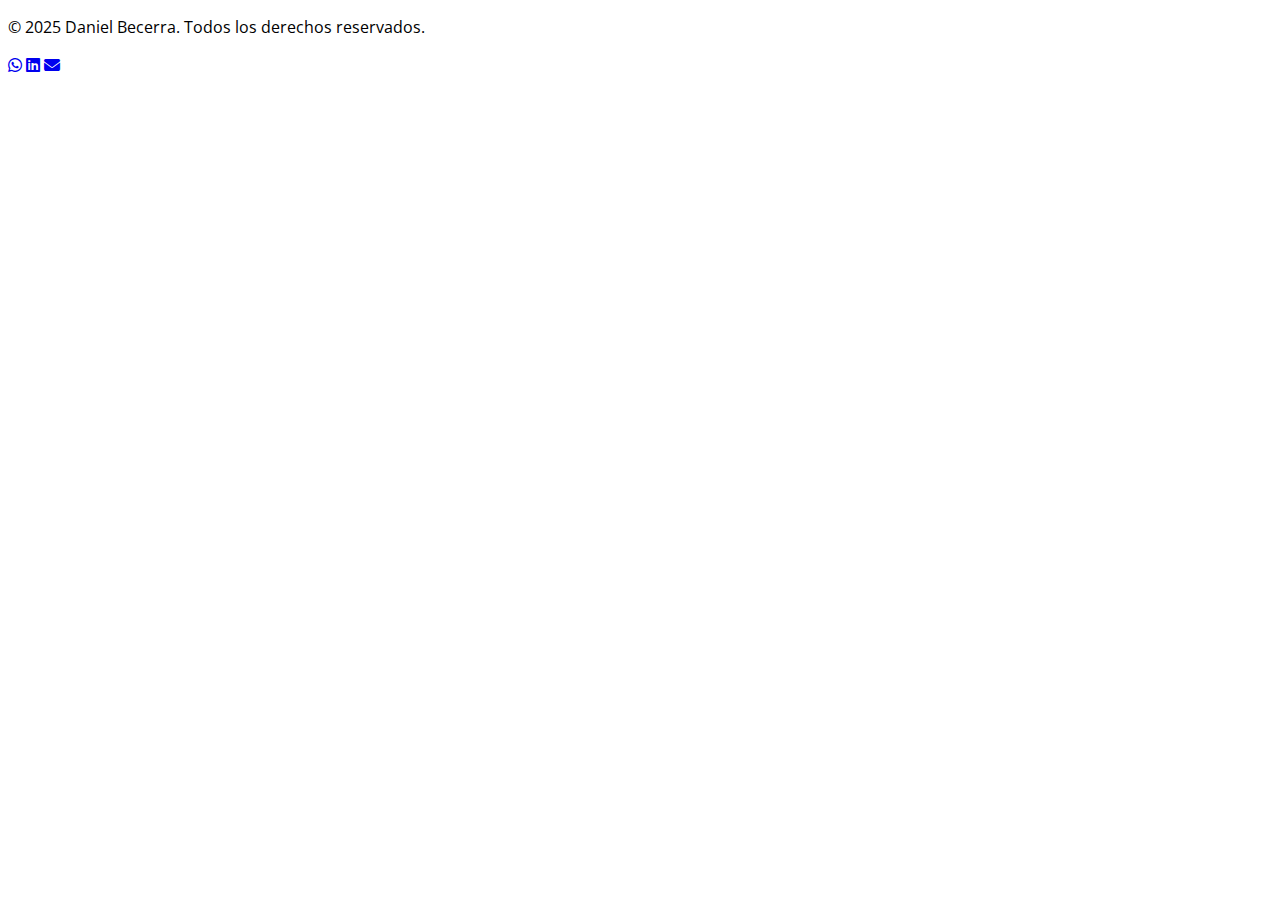
<file: index.html>
<!DOCTYPE html>
<html lang="es">
<head>
  <meta charset="UTF-8" />
  <meta name="viewport" content="width=device-width, initial-scale=1.0"/>
  <title>Daniel Becerra - Contador Auditor</title>
  <link rel="icon" href="favicon.ico" type="image/x-icon" />
  <link rel="stylesheet" href="style.css" />
  <link rel="stylesheet" href="https://cdnjs.cloudflare.com/ajax/libs/font-awesome/6.4.0/css/all.min.css"/>
  <link href="https://fonts.googleapis.com/css2?family=Open+Sans:wght@400;700&display=swap" rel="stylesheet"/>
</head>
<body>
  <!-- contenido omitido por brevedad (idéntico al anterior generado) -->
  <footer>
    <div class="container">
      <p>© 2025 Daniel Becerra. Todos los derechos reservados.</p>
      <div class="social">
        <a href="https://wa.me/56XXXXXXXXX"><i class="fab fa-whatsapp"></i></a>
        <a href="#"><i class="fab fa-linkedin"></i></a>
        <a href="#"><i class="fas fa-envelope"></i></a>
      </div>
    </div>
  </footer>
</body>
</html>
</file>
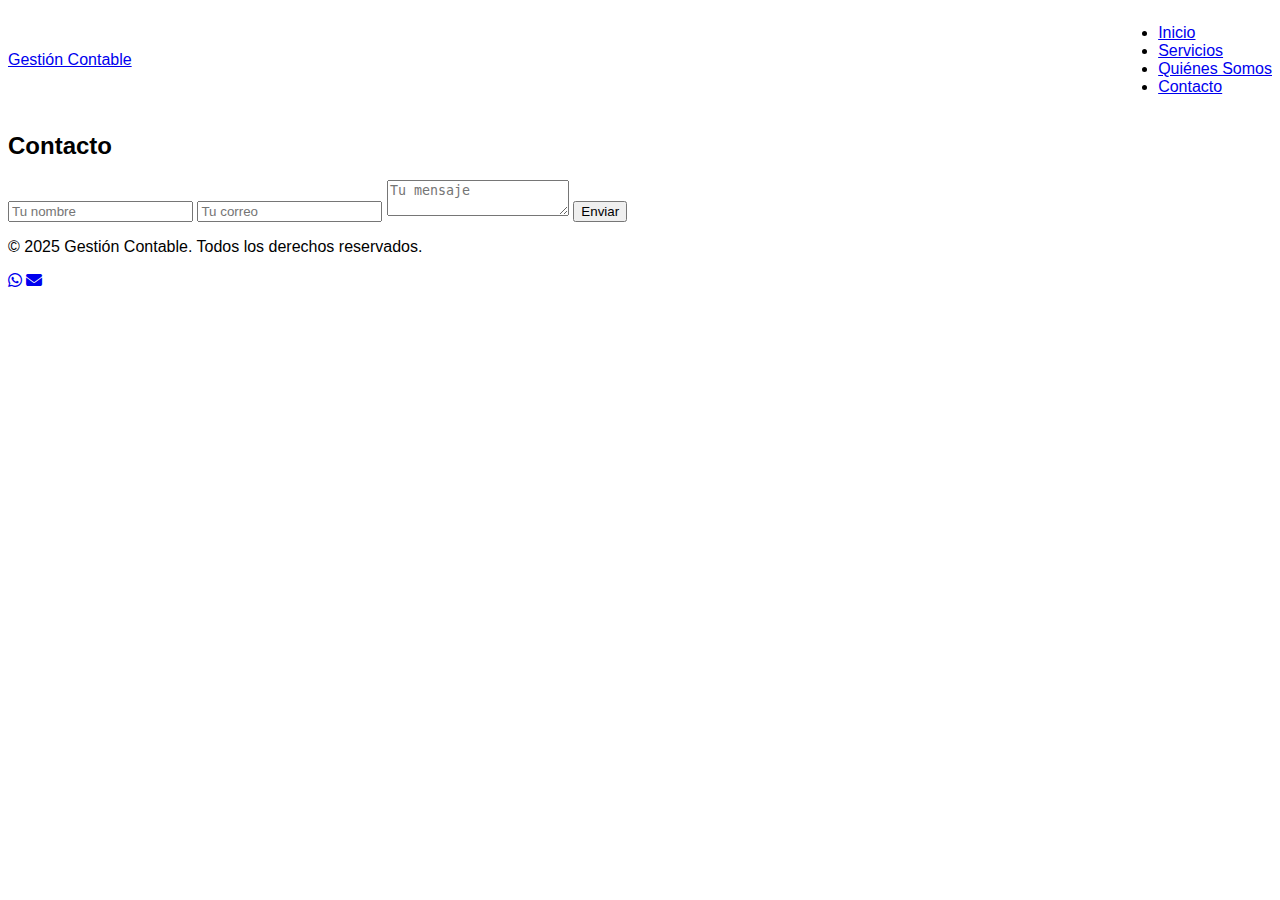
<file: contacto.html>
<!DOCTYPE html>
<html lang="es">
<head>
  <meta charset="utf-8">
  <title>Contacto | Gestión Contable</title>
  <meta name="viewport" content="width=device-width, initial-scale=1.0">
  <link href="style.css" rel="stylesheet">
  <link href="favicon.ico" rel="icon" type="image/x-icon">
  <link href="https://cdnjs.cloudflare.com/ajax/libs/font-awesome/6.4.0/css/all.min.css" rel="stylesheet"/>
</head>
<body>
  
<header>
  <div class="container" style="display:flex;align-items:center;justify-content:space-between;gap:1rem;">
    <a class="logo" href="inicio.html">Gestión Contable</a>
    <nav>
      <ul class="nav-links">
        <li><a href="inicio.html">Inicio</a></li>
        <li><a href="servicios.html">Servicios</a></li>
        <li><a href="quienes-somos.html">Quiénes Somos</a></li>
        <li><a href="contacto.html">Contacto</a></li>
      </ul>
    </nav>
  </div>
</header>

  
<section>
  <div class="container">
    <h2>Contacto</h2>
    <form action="https://formsubmit.co/d.becerra@tecnologica.cl" method="POST">
      <input type="hidden" name="_captcha" value="false">
      <input type="hidden" name="_next" value="gracias.html">
      <input type="text" name="nombre" placeholder="Tu nombre" required>
      <input type="email" name="email" placeholder="Tu correo" required>
      <textarea name="mensaje" placeholder="Tu mensaje" required></textarea>
      <button type="submit">Enviar</button>
    </form>
  </div>
</section>

  
<footer>
  <div class="container">
    <p>© 2025 Gestión Contable. Todos los derechos reservados.</p>
    <div class="social">
      <a aria-label="WhatsApp" href="https://wa.me/56999981328" target="_blank"><i class="fab fa-whatsapp"></i></a>
      <a aria-label="Correo" href="mailto:d.becerra@tecnologica.cl"><i class="fas fa-envelope"></i></a>
    </div>
  </div>
</footer>

</body>
</html>
</file>
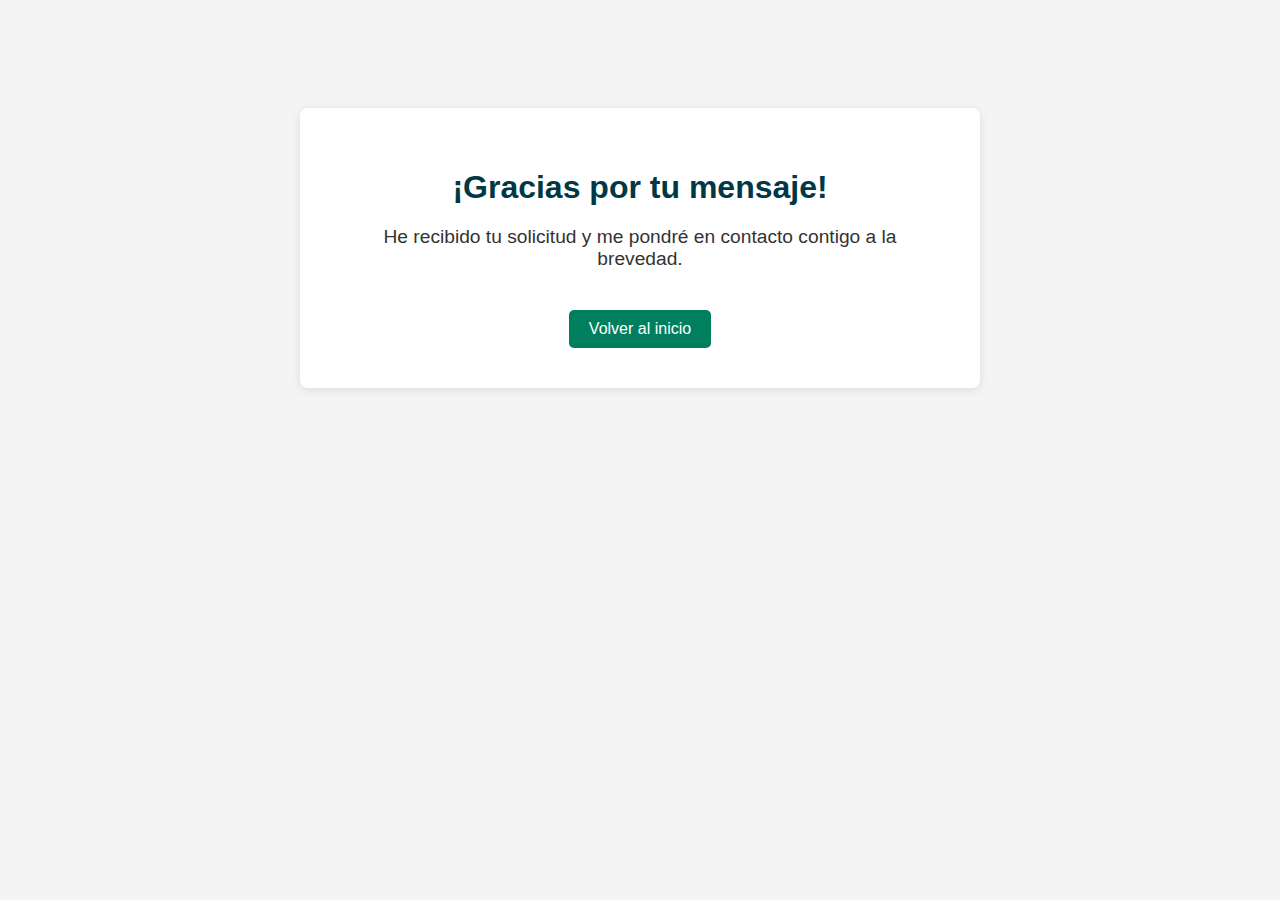
<file: gracias.html>
<!DOCTYPE html>
<html lang="es">
<head>
  <meta charset="UTF-8">
  <meta name="viewport" content="width=device-width, initial-scale=1.0">
  <title>Gracias por tu mensaje</title>
  <style>
    body {
      background-color: #f4f4f4;
      font-family: 'Open Sans', sans-serif;
      text-align: center;
      padding: 100px 20px;
      color: #333;
    }
    .mensaje {
      background: white;
      max-width: 600px;
      margin: auto;
      padding: 40px;
      border-radius: 8px;
      box-shadow: 0 2px 10px rgba(0,0,0,0.1);
    }
    h1 {
      color: #003945;
      margin-bottom: 20px;
    }
    p {
      font-size: 1.2em;
    }
    a {
      display: inline-block;
      margin-top: 20px;
      text-decoration: none;
      color: white;
      background-color: #007f5f;
      padding: 10px 20px;
      border-radius: 5px;
    }
  </style>
</head>
<body>
  <div class="mensaje">
    <h1>¡Gracias por tu mensaje!</h1>
    <p>He recibido tu solicitud y me pondré en contacto contigo a la brevedad.</p>
    <a href="index.html">Volver al inicio</a>
  </div>
</body>
</html>
</file>
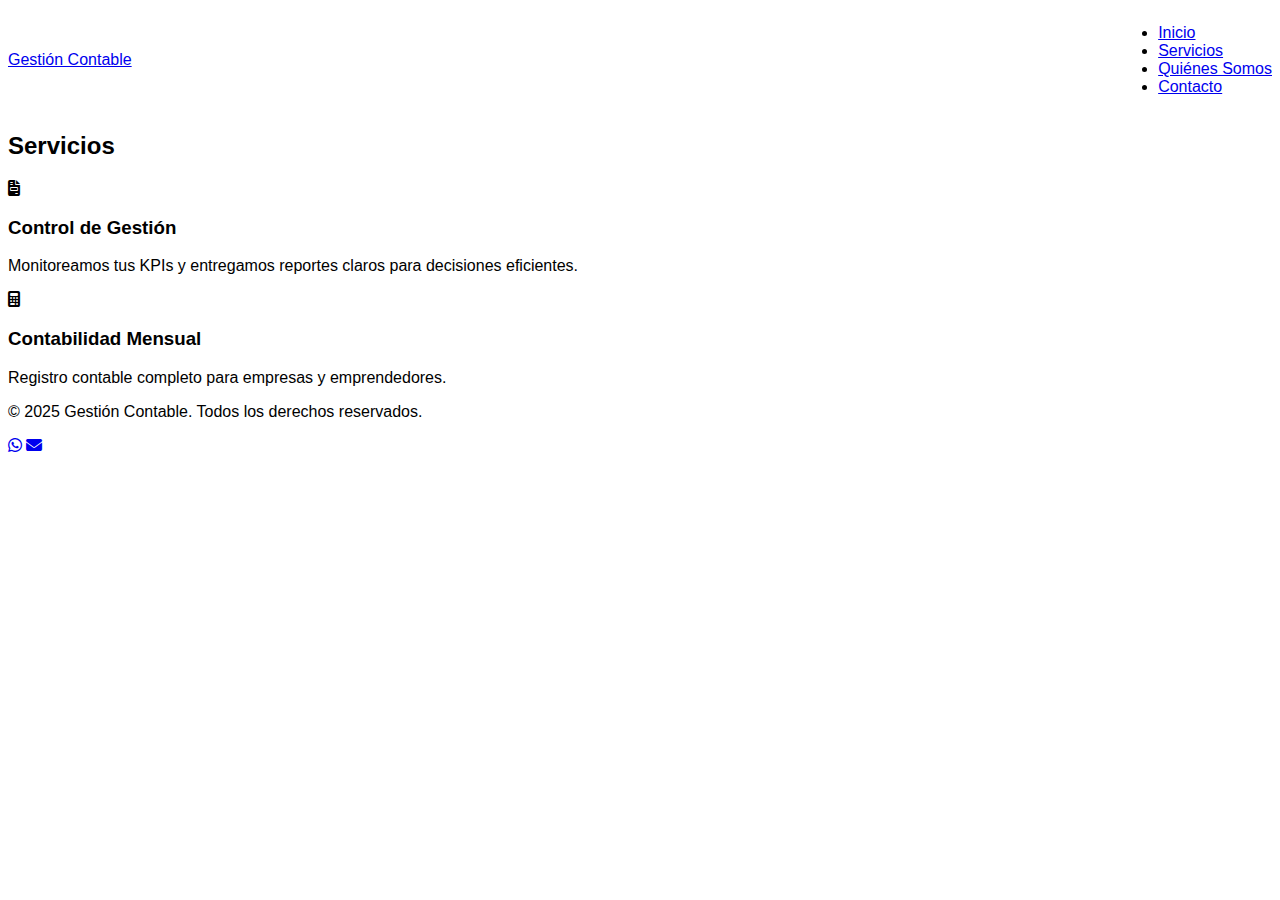
<file: servicios.html>
<!DOCTYPE html>
<html lang="es">
<head>
  <meta charset="utf-8">
  <title>Servicios | Gestión Contable</title>
  <meta name="viewport" content="width=device-width, initial-scale=1.0">
  <link href="style.css" rel="stylesheet">
  <link href="favicon.ico" rel="icon" type="image/x-icon">
  <link href="https://cdnjs.cloudflare.com/ajax/libs/font-awesome/6.4.0/css/all.min.css" rel="stylesheet"/>
</head>
<body>
  
<header>
  <div class="container" style="display:flex;align-items:center;justify-content:space-between;gap:1rem;">
    <a class="logo" href="inicio.html">Gestión Contable</a>
    <nav>
      <ul class="nav-links">
        <li><a href="inicio.html">Inicio</a></li>
        <li><a href="servicios.html">Servicios</a></li>
        <li><a href="quienes-somos.html">Quiénes Somos</a></li>
        <li><a href="contacto.html">Contacto</a></li>
      </ul>
    </nav>
  </div>
</header>

  
<section>
  <div class="container">
    <h2>Servicios</h2>
    <div class="cards servicios-grid">
      <div class="card servicio">
        <i class="fas fa-file-invoice"></i>
        <h3>Control de Gestión</h3>
        <p>Monitoreamos tus KPIs y entregamos reportes claros para decisiones eficientes.</p>
      </div>
      <div class="card servicio">
        <i class="fas fa-calculator"></i>
        <h3>Contabilidad Mensual</h3>
        <p>Registro contable completo para empresas y emprendedores.</p>
      </div>
    </div>
  </div>
</section>

  
<footer>
  <div class="container">
    <p>© 2025 Gestión Contable. Todos los derechos reservados.</p>
    <div class="social">
      <a aria-label="WhatsApp" href="https://wa.me/56999981328" target="_blank"><i class="fab fa-whatsapp"></i></a>
      <a aria-label="Correo" href="mailto:d.becerra@tecnologica.cl"><i class="fas fa-envelope"></i></a>
    </div>
  </div>
</footer>

</body>
</html>
</file>
<file: style.css>
body { font-family: 'Open Sans', sans-serif; }
</file>
